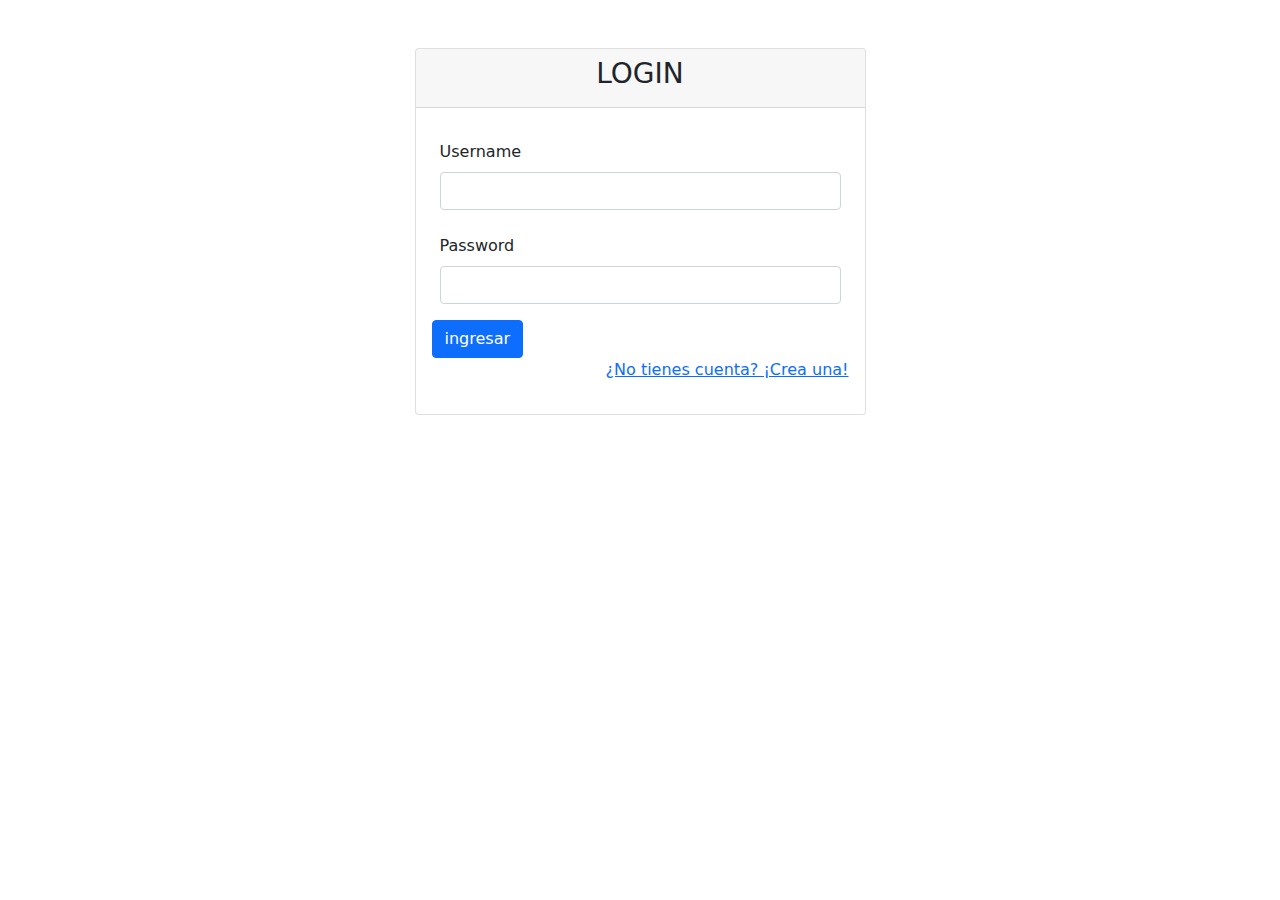
<file: index.html>
<!DOCTYPE html>
<html lang="en">

<head>
    <meta charset="UTF-8">
    <meta name="viewport" content="width=device-width, initial-scale=1.0">
    <title>Login</title>
    <link rel="stylesheet" href="css/bootstrap.min.css">
    <link rel="stylesheet" href="css/estilos.css">
</head>

<body>
    <div class="container my-5">
        <div class="row justify-content-center">
         
            <div class="col-5 ">
                <form action="validar.php" method="POST">
                    <div class="card">
                        <div class="card-header">
                            <h3 class="text-center">LOGIN</h3>
                        </div>
                        <div class="card-body">

                            <!-- username -->
                            <div class="form-group my-2 p-2">
                                <label class="form-label" for="">Username</label>
                                <input class="form-control" type="text" name="nombre" id="nombre">
                            </div>
                            <!-- password -->
                            <div class="form-group my-2 p-2">
                                <label class="form-label " for="">Password</label>
                                <input class="form-control" type="password" name="password" id="pass">
                            </div>
                            <button class="btn btn-primary " name="ingresar"> ingresar</button>
                            <a href="registrar.html"> <p  class="text-end">¿No tienes cuenta? ¡Crea una!</p></a>
                        </div>
                        
                    </div>

                </form>
            </div>
        </div>
    </div>
</body>
    
</html>
</file>
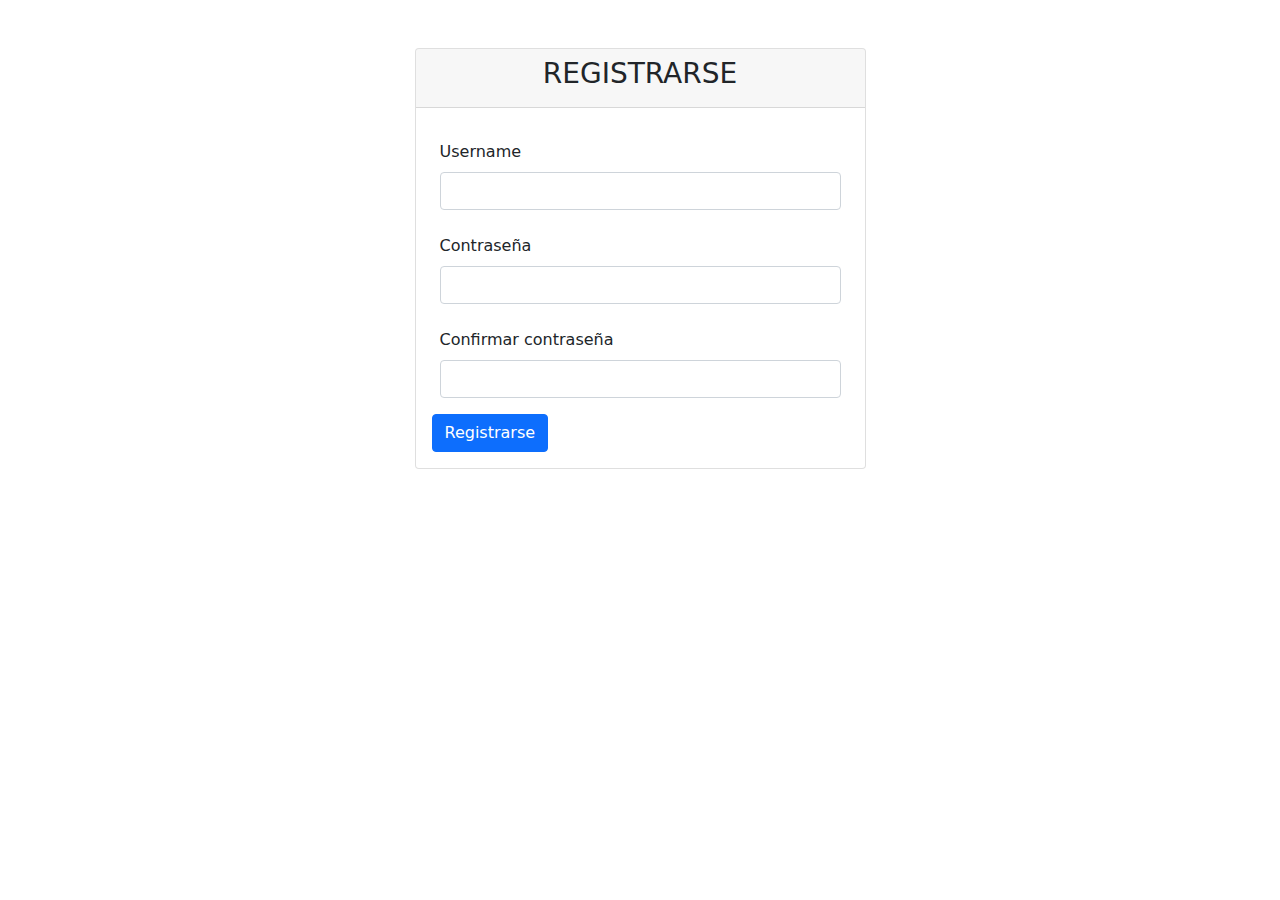
<file: registrar.html>
<!DOCTYPE html>
<html lang="en">

<head>
    <meta charset="UTF-8">
    <meta name="viewport" content="width=device-width, initial-scale=1.0">
    <title>Registrar</title>
    <link rel="stylesheet" href="css/bootstrap.min.css">
    <link rel="stylesheet" href="css/estilos.css">
</head>

<body>
    <div class="container my-5">
        <div class="row justify-content-center">
         
            <div class="col-5 ">
                <form action="validar.php" method="POST">
                    <div class="card">
                        <div class="card-header">
                            <h3 class="text-center">REGISTRARSE</h3>
                        </div>
                        <div class="card-body">

                            <!-- username -->
                            <div class="form-group my-2 p-2">
                                <label class="form-label" for="">Username</label>
                                <input class="form-control" type="text" name="name" id="nombre">
                            </div>
                            <!-- password -->
                            <div class="form-group my-2 p-2">
                                <label class="form-label " for="">Contraseña</label>
                                <input class="form-control" type="password" name="password" id="pass">
                            </div>
                            <div class="form-group my-2 p-2">
                                <label class="form-label " for=""> Confirmar contraseña</label>
                                <input class="form-control" type="password" name="password2" id="pass2">
                            </div>
                            <button class="btn btn-primary " name="registrar">Registrarse</button>
                           
                        </div>
                        
                    </div>

                </form>
            </div>
        </div>
    </div>
</body>
    
</html>
</file>
<file: css/estilos.css>
.centrar  { 
 color: aquamarine;

}
div  { 
 
    
}
</file>
